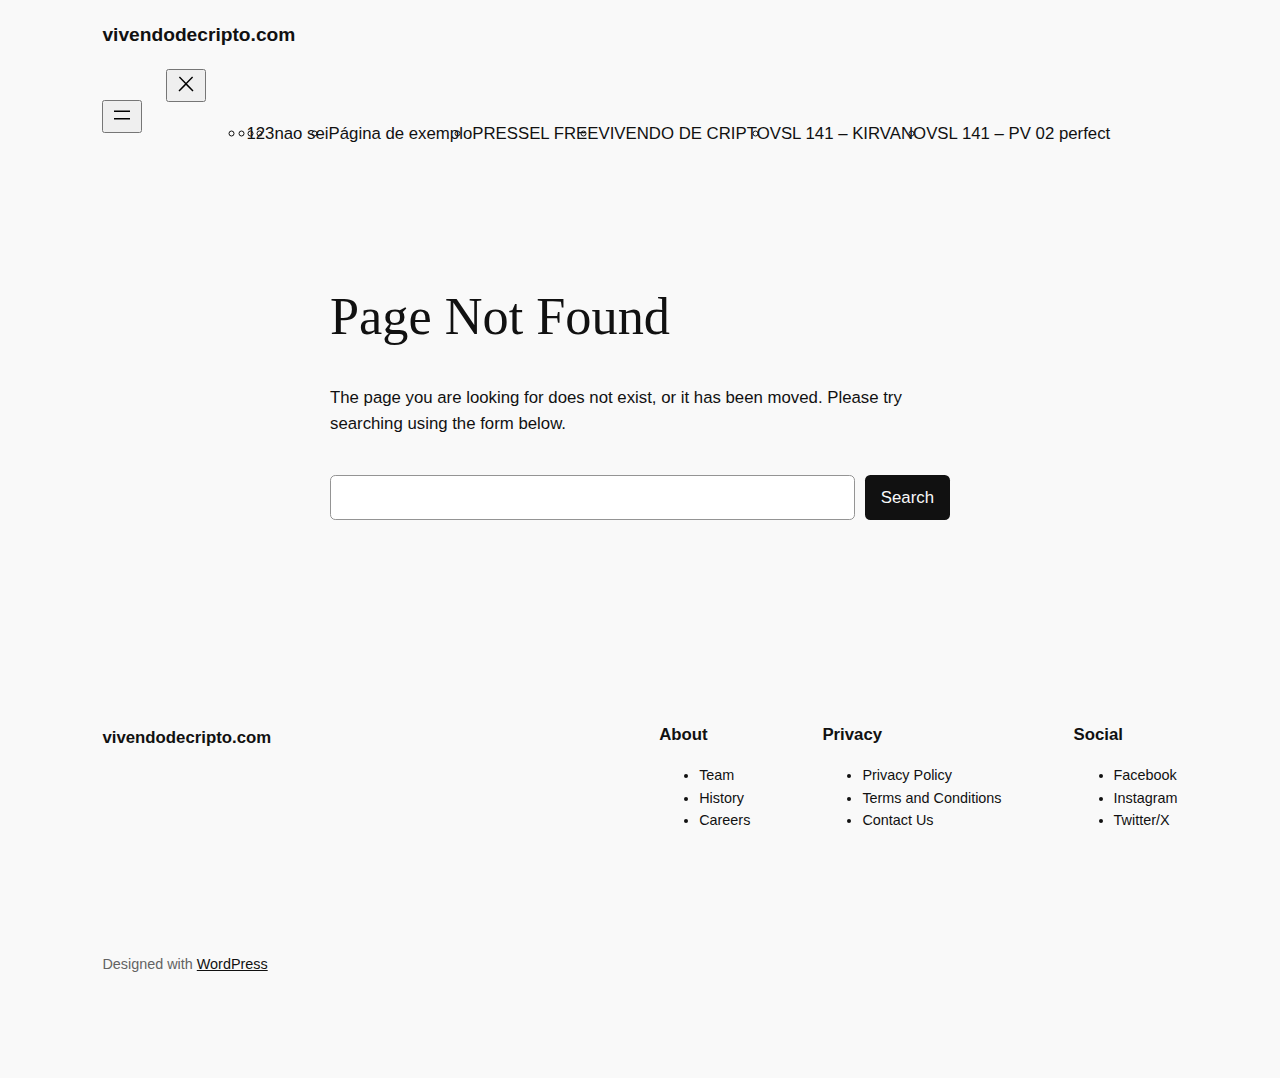
<file: $&/index.html>
<!DOCTYPE html>
<html lang="en-US">
<head>
	<meta charset="UTF-8" />
	<meta name="viewport" content="width=device-width, initial-scale=1" />
<meta name='robots' content='max-image-preview:large' />
<script type='application/javascript'  id='pys-version-script'>console.log('PixelYourSite Free version 9.7.0.1');</script>
<title>Page not found &#8211; vivendodecripto.com</title>
<link rel="alternate" type="application/rss+xml" title="vivendodecripto.com &raquo; Feed" href="https://vivendodecripto.com/feed/" />
<link rel="alternate" type="application/rss+xml" title="vivendodecripto.com &raquo; Comments Feed" href="https://vivendodecripto.com/comments/feed/" />
<script>
window._wpemojiSettings = {"baseUrl":"https:\/\/s.w.org\/images\/core\/emoji\/15.0.3\/72x72\/","ext":".png","svgUrl":"https:\/\/s.w.org\/images\/core\/emoji\/15.0.3\/svg\/","svgExt":".svg","source":{"concatemoji":"https:\/\/vivendodecripto.com\/wp-includes\/js\/wp-emoji-release.min.js?ver=6.6.1"}};
/*! This file is auto-generated */
!function(i,n){var o,s,e;function c(e){try{var t={supportTests:e,timestamp:(new Date).valueOf()};sessionStorage.setItem(o,JSON.stringify(t))}catch(e){}}function p(e,t,n){e.clearRect(0,0,e.canvas.width,e.canvas.height),e.fillText(t,0,0);var t=new Uint32Array(e.getImageData(0,0,e.canvas.width,e.canvas.height).data),r=(e.clearRect(0,0,e.canvas.width,e.canvas.height),e.fillText(n,0,0),new Uint32Array(e.getImageData(0,0,e.canvas.width,e.canvas.height).data));return t.every(function(e,t){return e===r[t]})}function u(e,t,n){switch(t){case"flag":return n(e,"\ud83c\udff3\ufe0f\u200d\u26a7\ufe0f","\ud83c\udff3\ufe0f\u200b\u26a7\ufe0f")?!1:!n(e,"\ud83c\uddfa\ud83c\uddf3","\ud83c\uddfa\u200b\ud83c\uddf3")&&!n(e,"\ud83c\udff4\udb40\udc67\udb40\udc62\udb40\udc65\udb40\udc6e\udb40\udc67\udb40\udc7f","\ud83c\udff4\u200b\udb40\udc67\u200b\udb40\udc62\u200b\udb40\udc65\u200b\udb40\udc6e\u200b\udb40\udc67\u200b\udb40\udc7f");case"emoji":return!n(e,"\ud83d\udc26\u200d\u2b1b","\ud83d\udc26\u200b\u2b1b")}return!1}function f(e,t,n){var r="undefined"!=typeof WorkerGlobalScope&&self instanceof WorkerGlobalScope?new OffscreenCanvas(300,150):i.createElement("canvas"),a=r.getContext("2d",{willReadFrequently:!0}),o=(a.textBaseline="top",a.font="600 32px Arial",{});return e.forEach(function(e){o[e]=t(a,e,n)}),o}function t(e){var t=i.createElement("script");t.src=e,t.defer=!0,i.head.appendChild(t)}"undefined"!=typeof Promise&&(o="wpEmojiSettingsSupports",s=["flag","emoji"],n.supports={everything:!0,everythingExceptFlag:!0},e=new Promise(function(e){i.addEventListener("DOMContentLoaded",e,{once:!0})}),new Promise(function(t){var n=function(){try{var e=JSON.parse(sessionStorage.getItem(o));if("object"==typeof e&&"number"==typeof e.timestamp&&(new Date).valueOf()<e.timestamp+604800&&"object"==typeof e.supportTests)return e.supportTests}catch(e){}return null}();if(!n){if("undefined"!=typeof Worker&&"undefined"!=typeof OffscreenCanvas&&"undefined"!=typeof URL&&URL.createObjectURL&&"undefined"!=typeof Blob)try{var e="postMessage("+f.toString()+"("+[JSON.stringify(s),u.toString(),p.toString()].join(",")+"));",r=new Blob([e],{type:"text/javascript"}),a=new Worker(URL.createObjectURL(r),{name:"wpTestEmojiSupports"});return void(a.onmessage=function(e){c(n=e.data),a.terminate(),t(n)})}catch(e){}c(n=f(s,u,p))}t(n)}).then(function(e){for(var t in e)n.supports[t]=e[t],n.supports.everything=n.supports.everything&&n.supports[t],"flag"!==t&&(n.supports.everythingExceptFlag=n.supports.everythingExceptFlag&&n.supports[t]);n.supports.everythingExceptFlag=n.supports.everythingExceptFlag&&!n.supports.flag,n.DOMReady=!1,n.readyCallback=function(){n.DOMReady=!0}}).then(function(){return e}).then(function(){var e;n.supports.everything||(n.readyCallback(),(e=n.source||{}).concatemoji?t(e.concatemoji):e.wpemoji&&e.twemoji&&(t(e.twemoji),t(e.wpemoji)))}))}((window,document),window._wpemojiSettings);
</script>
<style id='wp-block-site-logo-inline-css'>
.wp-block-site-logo{box-sizing:border-box;line-height:0}.wp-block-site-logo a{display:inline-block;line-height:0}.wp-block-site-logo.is-default-size img{height:auto;width:120px}.wp-block-site-logo img{height:auto;max-width:100%}.wp-block-site-logo a,.wp-block-site-logo img{border-radius:inherit}.wp-block-site-logo.aligncenter{margin-left:auto;margin-right:auto;text-align:center}:root :where(.wp-block-site-logo.is-style-rounded){border-radius:9999px}
</style>
<style id='wp-block-site-title-inline-css'>
:root :where(.wp-block-site-title a){color:inherit}
</style>
<style id='wp-block-group-inline-css'>
.wp-block-group{box-sizing:border-box}:where(.wp-block-group.wp-block-group-is-layout-constrained){position:relative}
</style>
<style id='wp-block-page-list-inline-css'>
.wp-block-navigation .wp-block-page-list{align-items:var(--navigation-layout-align,initial);background-color:inherit;display:flex;flex-direction:var(--navigation-layout-direction,initial);flex-wrap:var(--navigation-layout-wrap,wrap);justify-content:var(--navigation-layout-justify,initial)}.wp-block-navigation .wp-block-navigation-item{background-color:inherit}
</style>
<link rel='stylesheet' id='wp-block-navigation-css' href='https://vivendodecripto.com/wp-includes/blocks/navigation/style.min.css?ver=6.6.1' media='all' />
<style id='wp-block-heading-inline-css'>
h1.has-background,h2.has-background,h3.has-background,h4.has-background,h5.has-background,h6.has-background{padding:1.25em 2.375em}h1.has-text-align-left[style*=writing-mode]:where([style*=vertical-lr]),h1.has-text-align-right[style*=writing-mode]:where([style*=vertical-rl]),h2.has-text-align-left[style*=writing-mode]:where([style*=vertical-lr]),h2.has-text-align-right[style*=writing-mode]:where([style*=vertical-rl]),h3.has-text-align-left[style*=writing-mode]:where([style*=vertical-lr]),h3.has-text-align-right[style*=writing-mode]:where([style*=vertical-rl]),h4.has-text-align-left[style*=writing-mode]:where([style*=vertical-lr]),h4.has-text-align-right[style*=writing-mode]:where([style*=vertical-rl]),h5.has-text-align-left[style*=writing-mode]:where([style*=vertical-lr]),h5.has-text-align-right[style*=writing-mode]:where([style*=vertical-rl]),h6.has-text-align-left[style*=writing-mode]:where([style*=vertical-lr]),h6.has-text-align-right[style*=writing-mode]:where([style*=vertical-rl]){rotate:180deg}

				.is-style-asterisk:before {
					content: '';
					width: 1.5rem;
					height: 3rem;
					background: var(--wp--preset--color--contrast-2, currentColor);
					clip-path: path('M11.93.684v8.039l5.633-5.633 1.216 1.23-5.66 5.66h8.04v1.737H13.2l5.701 5.701-1.23 1.23-5.742-5.742V21h-1.737v-8.094l-5.77 5.77-1.23-1.217 5.743-5.742H.842V9.98h8.162l-5.701-5.7 1.23-1.231 5.66 5.66V.684h1.737Z');
					display: block;
				}

				/* Hide the asterisk if the heading has no content, to avoid using empty headings to display the asterisk only, which is an A11Y issue */
				.is-style-asterisk:empty:before {
					content: none;
				}

				.is-style-asterisk:-moz-only-whitespace:before {
					content: none;
				}

				.is-style-asterisk.has-text-align-center:before {
					margin: 0 auto;
				}

				.is-style-asterisk.has-text-align-right:before {
					margin-left: auto;
				}

				.rtl .is-style-asterisk.has-text-align-left:before {
					margin-right: auto;
				}
</style>
<style id='wp-block-paragraph-inline-css'>
.is-small-text{font-size:.875em}.is-regular-text{font-size:1em}.is-large-text{font-size:2.25em}.is-larger-text{font-size:3em}.has-drop-cap:not(:focus):first-letter{float:left;font-size:8.4em;font-style:normal;font-weight:100;line-height:.68;margin:.05em .1em 0 0;text-transform:uppercase}body.rtl .has-drop-cap:not(:focus):first-letter{float:none;margin-left:.1em}p.has-drop-cap.has-background{overflow:hidden}:root :where(p.has-background){padding:1.25em 2.375em}:where(p.has-text-color:not(.has-link-color)) a{color:inherit}p.has-text-align-left[style*="writing-mode:vertical-lr"],p.has-text-align-right[style*="writing-mode:vertical-rl"]{rotate:180deg}
</style>
<style id='wp-block-search-inline-css'>
.wp-block-search__button{margin-left:10px;word-break:normal}.wp-block-search__button.has-icon{line-height:0}.wp-block-search__button svg{height:1.25em;min-height:24px;min-width:24px;width:1.25em;fill:currentColor;vertical-align:text-bottom}:where(.wp-block-search__button){border:1px solid #ccc;padding:6px 10px}.wp-block-search__inside-wrapper{display:flex;flex:auto;flex-wrap:nowrap;max-width:100%}.wp-block-search__label{width:100%}.wp-block-search__input{appearance:none;border:1px solid #949494;flex-grow:1;margin-left:0;margin-right:0;min-width:3rem;padding:8px;text-decoration:unset!important}.wp-block-search.wp-block-search__button-only .wp-block-search__button{flex-shrink:0;margin-left:0;max-width:100%}.wp-block-search.wp-block-search__button-only .wp-block-search__button[aria-expanded=true]{max-width:calc(100% - 100px)}.wp-block-search.wp-block-search__button-only .wp-block-search__inside-wrapper{min-width:0!important;transition-property:width}.wp-block-search.wp-block-search__button-only .wp-block-search__input{flex-basis:100%;transition-duration:.3s}.wp-block-search.wp-block-search__button-only.wp-block-search__searchfield-hidden,.wp-block-search.wp-block-search__button-only.wp-block-search__searchfield-hidden .wp-block-search__inside-wrapper{overflow:hidden}.wp-block-search.wp-block-search__button-only.wp-block-search__searchfield-hidden .wp-block-search__input{border-left-width:0!important;border-right-width:0!important;flex-basis:0;flex-grow:0;margin:0;min-width:0!important;padding-left:0!important;padding-right:0!important;width:0!important}:where(.wp-block-search__input){font-family:inherit;font-size:inherit;font-style:inherit;font-weight:inherit;letter-spacing:inherit;line-height:inherit;text-transform:inherit}:where(.wp-block-search__button-inside .wp-block-search__inside-wrapper){border:1px solid #949494;box-sizing:border-box;padding:4px}:where(.wp-block-search__button-inside .wp-block-search__inside-wrapper) .wp-block-search__input{border:none;border-radius:0;padding:0 4px}:where(.wp-block-search__button-inside .wp-block-search__inside-wrapper) .wp-block-search__input:focus{outline:none}:where(.wp-block-search__button-inside .wp-block-search__inside-wrapper) :where(.wp-block-search__button){padding:4px 8px}.wp-block-search.aligncenter .wp-block-search__inside-wrapper{margin:auto}.wp-block[data-align=right] .wp-block-search.wp-block-search__button-only .wp-block-search__inside-wrapper{float:right}
</style>
<style id='wp-block-navigation-link-inline-css'>
.wp-block-navigation .wp-block-navigation-item__label{overflow-wrap:break-word}.wp-block-navigation .wp-block-navigation-item__description{display:none}.link-ui-tools{border-top:1px solid #f0f0f0;padding:8px}.link-ui-block-inserter{padding-top:8px}.link-ui-block-inserter__back{margin-left:8px;text-transform:uppercase}

				.is-style-arrow-link .wp-block-navigation-item__label:after {
					content: "\2197";
					padding-inline-start: 0.25rem;
					vertical-align: middle;
					text-decoration: none;
					display: inline-block;
				}
</style>
<style id='wp-block-columns-inline-css'>
.wp-block-columns{align-items:normal!important;box-sizing:border-box;display:flex;flex-wrap:wrap!important}@media (min-width:782px){.wp-block-columns{flex-wrap:nowrap!important}}.wp-block-columns.are-vertically-aligned-top{align-items:flex-start}.wp-block-columns.are-vertically-aligned-center{align-items:center}.wp-block-columns.are-vertically-aligned-bottom{align-items:flex-end}@media (max-width:781px){.wp-block-columns:not(.is-not-stacked-on-mobile)>.wp-block-column{flex-basis:100%!important}}@media (min-width:782px){.wp-block-columns:not(.is-not-stacked-on-mobile)>.wp-block-column{flex-basis:0;flex-grow:1}.wp-block-columns:not(.is-not-stacked-on-mobile)>.wp-block-column[style*=flex-basis]{flex-grow:0}}.wp-block-columns.is-not-stacked-on-mobile{flex-wrap:nowrap!important}.wp-block-columns.is-not-stacked-on-mobile>.wp-block-column{flex-basis:0;flex-grow:1}.wp-block-columns.is-not-stacked-on-mobile>.wp-block-column[style*=flex-basis]{flex-grow:0}:where(.wp-block-columns){margin-bottom:1.75em}:where(.wp-block-columns.has-background){padding:1.25em 2.375em}.wp-block-column{flex-grow:1;min-width:0;overflow-wrap:break-word;word-break:break-word}.wp-block-column.is-vertically-aligned-top{align-self:flex-start}.wp-block-column.is-vertically-aligned-center{align-self:center}.wp-block-column.is-vertically-aligned-bottom{align-self:flex-end}.wp-block-column.is-vertically-aligned-stretch{align-self:stretch}.wp-block-column.is-vertically-aligned-bottom,.wp-block-column.is-vertically-aligned-center,.wp-block-column.is-vertically-aligned-top{width:100%}
</style>
<style id='wp-emoji-styles-inline-css'>

	img.wp-smiley, img.emoji {
		display: inline !important;
		border: none !important;
		box-shadow: none !important;
		height: 1em !important;
		width: 1em !important;
		margin: 0 0.07em !important;
		vertical-align: -0.1em !important;
		background: none !important;
		padding: 0 !important;
	}
</style>
<style id='wp-block-library-inline-css'>
:root{--wp-admin-theme-color:#007cba;--wp-admin-theme-color--rgb:0,124,186;--wp-admin-theme-color-darker-10:#006ba1;--wp-admin-theme-color-darker-10--rgb:0,107,161;--wp-admin-theme-color-darker-20:#005a87;--wp-admin-theme-color-darker-20--rgb:0,90,135;--wp-admin-border-width-focus:2px;--wp-block-synced-color:#7a00df;--wp-block-synced-color--rgb:122,0,223;--wp-bound-block-color:var(--wp-block-synced-color)}@media (min-resolution:192dpi){:root{--wp-admin-border-width-focus:1.5px}}.wp-element-button{cursor:pointer}:root{--wp--preset--font-size--normal:16px;--wp--preset--font-size--huge:42px}:root .has-very-light-gray-background-color{background-color:#eee}:root .has-very-dark-gray-background-color{background-color:#313131}:root .has-very-light-gray-color{color:#eee}:root .has-very-dark-gray-color{color:#313131}:root .has-vivid-green-cyan-to-vivid-cyan-blue-gradient-background{background:linear-gradient(135deg,#00d084,#0693e3)}:root .has-purple-crush-gradient-background{background:linear-gradient(135deg,#34e2e4,#4721fb 50%,#ab1dfe)}:root .has-hazy-dawn-gradient-background{background:linear-gradient(135deg,#faaca8,#dad0ec)}:root .has-subdued-olive-gradient-background{background:linear-gradient(135deg,#fafae1,#67a671)}:root .has-atomic-cream-gradient-background{background:linear-gradient(135deg,#fdd79a,#004a59)}:root .has-nightshade-gradient-background{background:linear-gradient(135deg,#330968,#31cdcf)}:root .has-midnight-gradient-background{background:linear-gradient(135deg,#020381,#2874fc)}.has-regular-font-size{font-size:1em}.has-larger-font-size{font-size:2.625em}.has-normal-font-size{font-size:var(--wp--preset--font-size--normal)}.has-huge-font-size{font-size:var(--wp--preset--font-size--huge)}.has-text-align-center{text-align:center}.has-text-align-left{text-align:left}.has-text-align-right{text-align:right}#end-resizable-editor-section{display:none}.aligncenter{clear:both}.items-justified-left{justify-content:flex-start}.items-justified-center{justify-content:center}.items-justified-right{justify-content:flex-end}.items-justified-space-between{justify-content:space-between}.screen-reader-text{border:0;clip:rect(1px,1px,1px,1px);clip-path:inset(50%);height:1px;margin:-1px;overflow:hidden;padding:0;position:absolute;width:1px;word-wrap:normal!important}.screen-reader-text:focus{background-color:#ddd;clip:auto!important;clip-path:none;color:#444;display:block;font-size:1em;height:auto;left:5px;line-height:normal;padding:15px 23px 14px;text-decoration:none;top:5px;width:auto;z-index:100000}html :where(.has-border-color){border-style:solid}html :where([style*=border-top-color]){border-top-style:solid}html :where([style*=border-right-color]){border-right-style:solid}html :where([style*=border-bottom-color]){border-bottom-style:solid}html :where([style*=border-left-color]){border-left-style:solid}html :where([style*=border-width]){border-style:solid}html :where([style*=border-top-width]){border-top-style:solid}html :where([style*=border-right-width]){border-right-style:solid}html :where([style*=border-bottom-width]){border-bottom-style:solid}html :where([style*=border-left-width]){border-left-style:solid}html :where(img[class*=wp-image-]){height:auto;max-width:100%}:where(figure){margin:0 0 1em}html :where(.is-position-sticky){--wp-admin--admin-bar--position-offset:var(--wp-admin--admin-bar--height,0px)}@media screen and (max-width:600px){html :where(.is-position-sticky){--wp-admin--admin-bar--position-offset:0px}}
</style>
<style id='global-styles-inline-css'>
:root{--wp--preset--aspect-ratio--square: 1;--wp--preset--aspect-ratio--4-3: 4/3;--wp--preset--aspect-ratio--3-4: 3/4;--wp--preset--aspect-ratio--3-2: 3/2;--wp--preset--aspect-ratio--2-3: 2/3;--wp--preset--aspect-ratio--16-9: 16/9;--wp--preset--aspect-ratio--9-16: 9/16;--wp--preset--color--black: #000000;--wp--preset--color--cyan-bluish-gray: #abb8c3;--wp--preset--color--white: #ffffff;--wp--preset--color--pale-pink: #f78da7;--wp--preset--color--vivid-red: #cf2e2e;--wp--preset--color--luminous-vivid-orange: #ff6900;--wp--preset--color--luminous-vivid-amber: #fcb900;--wp--preset--color--light-green-cyan: #7bdcb5;--wp--preset--color--vivid-green-cyan: #00d084;--wp--preset--color--pale-cyan-blue: #8ed1fc;--wp--preset--color--vivid-cyan-blue: #0693e3;--wp--preset--color--vivid-purple: #9b51e0;--wp--preset--color--base: #f9f9f9;--wp--preset--color--base-2: #ffffff;--wp--preset--color--contrast: #111111;--wp--preset--color--contrast-2: #636363;--wp--preset--color--contrast-3: #A4A4A4;--wp--preset--color--accent: #cfcabe;--wp--preset--color--accent-2: #c2a990;--wp--preset--color--accent-3: #d8613c;--wp--preset--color--accent-4: #b1c5a4;--wp--preset--color--accent-5: #b5bdbc;--wp--preset--gradient--vivid-cyan-blue-to-vivid-purple: linear-gradient(135deg,rgba(6,147,227,1) 0%,rgb(155,81,224) 100%);--wp--preset--gradient--light-green-cyan-to-vivid-green-cyan: linear-gradient(135deg,rgb(122,220,180) 0%,rgb(0,208,130) 100%);--wp--preset--gradient--luminous-vivid-amber-to-luminous-vivid-orange: linear-gradient(135deg,rgba(252,185,0,1) 0%,rgba(255,105,0,1) 100%);--wp--preset--gradient--luminous-vivid-orange-to-vivid-red: linear-gradient(135deg,rgba(255,105,0,1) 0%,rgb(207,46,46) 100%);--wp--preset--gradient--very-light-gray-to-cyan-bluish-gray: linear-gradient(135deg,rgb(238,238,238) 0%,rgb(169,184,195) 100%);--wp--preset--gradient--cool-to-warm-spectrum: linear-gradient(135deg,rgb(74,234,220) 0%,rgb(151,120,209) 20%,rgb(207,42,186) 40%,rgb(238,44,130) 60%,rgb(251,105,98) 80%,rgb(254,248,76) 100%);--wp--preset--gradient--blush-light-purple: linear-gradient(135deg,rgb(255,206,236) 0%,rgb(152,150,240) 100%);--wp--preset--gradient--blush-bordeaux: linear-gradient(135deg,rgb(254,205,165) 0%,rgb(254,45,45) 50%,rgb(107,0,62) 100%);--wp--preset--gradient--luminous-dusk: linear-gradient(135deg,rgb(255,203,112) 0%,rgb(199,81,192) 50%,rgb(65,88,208) 100%);--wp--preset--gradient--pale-ocean: linear-gradient(135deg,rgb(255,245,203) 0%,rgb(182,227,212) 50%,rgb(51,167,181) 100%);--wp--preset--gradient--electric-grass: linear-gradient(135deg,rgb(202,248,128) 0%,rgb(113,206,126) 100%);--wp--preset--gradient--midnight: linear-gradient(135deg,rgb(2,3,129) 0%,rgb(40,116,252) 100%);--wp--preset--gradient--gradient-1: linear-gradient(to bottom, #cfcabe 0%, #F9F9F9 100%);--wp--preset--gradient--gradient-2: linear-gradient(to bottom, #C2A990 0%, #F9F9F9 100%);--wp--preset--gradient--gradient-3: linear-gradient(to bottom, #D8613C 0%, #F9F9F9 100%);--wp--preset--gradient--gradient-4: linear-gradient(to bottom, #B1C5A4 0%, #F9F9F9 100%);--wp--preset--gradient--gradient-5: linear-gradient(to bottom, #B5BDBC 0%, #F9F9F9 100%);--wp--preset--gradient--gradient-6: linear-gradient(to bottom, #A4A4A4 0%, #F9F9F9 100%);--wp--preset--gradient--gradient-7: linear-gradient(to bottom, #cfcabe 50%, #F9F9F9 50%);--wp--preset--gradient--gradient-8: linear-gradient(to bottom, #C2A990 50%, #F9F9F9 50%);--wp--preset--gradient--gradient-9: linear-gradient(to bottom, #D8613C 50%, #F9F9F9 50%);--wp--preset--gradient--gradient-10: linear-gradient(to bottom, #B1C5A4 50%, #F9F9F9 50%);--wp--preset--gradient--gradient-11: linear-gradient(to bottom, #B5BDBC 50%, #F9F9F9 50%);--wp--preset--gradient--gradient-12: linear-gradient(to bottom, #A4A4A4 50%, #F9F9F9 50%);--wp--preset--font-size--small: 0.9rem;--wp--preset--font-size--medium: 1.05rem;--wp--preset--font-size--large: clamp(1.39rem, 1.39rem + ((1vw - 0.2rem) * 0.767), 1.85rem);--wp--preset--font-size--x-large: clamp(1.85rem, 1.85rem + ((1vw - 0.2rem) * 1.083), 2.5rem);--wp--preset--font-size--xx-large: clamp(2.5rem, 2.5rem + ((1vw - 0.2rem) * 1.283), 3.27rem);--wp--preset--font-family--body: "Inter", sans-serif;--wp--preset--font-family--heading: Cardo;--wp--preset--font-family--system-sans-serif: -apple-system, BlinkMacSystemFont, avenir next, avenir, segoe ui, helvetica neue, helvetica, Cantarell, Ubuntu, roboto, noto, arial, sans-serif;--wp--preset--font-family--system-serif: Iowan Old Style, Apple Garamond, Baskerville, Times New Roman, Droid Serif, Times, Source Serif Pro, serif, Apple Color Emoji, Segoe UI Emoji, Segoe UI Symbol;--wp--preset--spacing--20: min(1.5rem, 2vw);--wp--preset--spacing--30: min(2.5rem, 3vw);--wp--preset--spacing--40: min(4rem, 5vw);--wp--preset--spacing--50: min(6.5rem, 8vw);--wp--preset--spacing--60: min(10.5rem, 13vw);--wp--preset--spacing--70: 3.38rem;--wp--preset--spacing--80: 5.06rem;--wp--preset--spacing--10: 1rem;--wp--preset--shadow--natural: 6px 6px 9px rgba(0, 0, 0, 0.2);--wp--preset--shadow--deep: 12px 12px 50px rgba(0, 0, 0, 0.4);--wp--preset--shadow--sharp: 6px 6px 0px rgba(0, 0, 0, 0.2);--wp--preset--shadow--outlined: 6px 6px 0px -3px rgba(255, 255, 255, 1), 6px 6px rgba(0, 0, 0, 1);--wp--preset--shadow--crisp: 6px 6px 0px rgba(0, 0, 0, 1);}:root { --wp--style--global--content-size: 620px;--wp--style--global--wide-size: 1280px; }:where(body) { margin: 0; }.wp-site-blocks { padding-top: var(--wp--style--root--padding-top); padding-bottom: var(--wp--style--root--padding-bottom); }.has-global-padding { padding-right: var(--wp--style--root--padding-right); padding-left: var(--wp--style--root--padding-left); }.has-global-padding > .alignfull { margin-right: calc(var(--wp--style--root--padding-right) * -1); margin-left: calc(var(--wp--style--root--padding-left) * -1); }.has-global-padding :where(:not(.alignfull.is-layout-flow) > .has-global-padding:not(.wp-block-block, .alignfull)) { padding-right: 0; padding-left: 0; }.has-global-padding :where(:not(.alignfull.is-layout-flow) > .has-global-padding:not(.wp-block-block, .alignfull)) > .alignfull { margin-left: 0; margin-right: 0; }.wp-site-blocks > .alignleft { float: left; margin-right: 2em; }.wp-site-blocks > .alignright { float: right; margin-left: 2em; }.wp-site-blocks > .aligncenter { justify-content: center; margin-left: auto; margin-right: auto; }:where(.wp-site-blocks) > * { margin-block-start: 1.2rem; margin-block-end: 0; }:where(.wp-site-blocks) > :first-child { margin-block-start: 0; }:where(.wp-site-blocks) > :last-child { margin-block-end: 0; }:root { --wp--style--block-gap: 1.2rem; }.is-layout-flow  > :first-child{margin-block-start: 0;}.is-layout-flow  > :last-child{margin-block-end: 0;}.is-layout-flow  > *{margin-block-start: 1.2rem;margin-block-end: 0;}.is-layout-constrained  > :first-child{margin-block-start: 0;}.is-layout-constrained  > :last-child{margin-block-end: 0;}.is-layout-constrained  > *{margin-block-start: 1.2rem;margin-block-end: 0;}.is-layout-flex {gap: 1.2rem;}.is-layout-grid {gap: 1.2rem;}.is-layout-flow > .alignleft{float: left;margin-inline-start: 0;margin-inline-end: 2em;}.is-layout-flow > .alignright{float: right;margin-inline-start: 2em;margin-inline-end: 0;}.is-layout-flow > .aligncenter{margin-left: auto !important;margin-right: auto !important;}.is-layout-constrained > .alignleft{float: left;margin-inline-start: 0;margin-inline-end: 2em;}.is-layout-constrained > .alignright{float: right;margin-inline-start: 2em;margin-inline-end: 0;}.is-layout-constrained > .aligncenter{margin-left: auto !important;margin-right: auto !important;}.is-layout-constrained > :where(:not(.alignleft):not(.alignright):not(.alignfull)){max-width: var(--wp--style--global--content-size);margin-left: auto !important;margin-right: auto !important;}.is-layout-constrained > .alignwide{max-width: var(--wp--style--global--wide-size);}body .is-layout-flex{display: flex;}.is-layout-flex{flex-wrap: wrap;align-items: center;}.is-layout-flex > :is(*, div){margin: 0;}body .is-layout-grid{display: grid;}.is-layout-grid > :is(*, div){margin: 0;}:root :where(body){background-color: var(--wp--preset--color--base);color: var(--wp--preset--color--contrast);font-family: var(--wp--preset--font-family--body);font-size: var(--wp--preset--font-size--medium);font-style: normal;font-weight: 400;line-height: 1.55;--wp--style--root--padding-top: 0px;--wp--style--root--padding-right: var(--wp--preset--spacing--50);--wp--style--root--padding-bottom: 0px;--wp--style--root--padding-left: var(--wp--preset--spacing--50);}a:where(:not(.wp-element-button)){color: var(--wp--preset--color--contrast);text-decoration: underline;}:root :where(a:where(:not(.wp-element-button)):hover){text-decoration: none;}h1, h2, h3, h4, h5, h6{color: var(--wp--preset--color--contrast);font-family: var(--wp--preset--font-family--heading);font-weight: 400;line-height: 1.2;}h1{font-size: var(--wp--preset--font-size--xx-large);line-height: 1.15;}h2{font-size: var(--wp--preset--font-size--x-large);}h3{font-size: var(--wp--preset--font-size--large);}h4{font-size: clamp(1.1rem, 1.1rem + ((1vw - 0.2rem) * 0.767), 1.5rem);}h5{font-size: var(--wp--preset--font-size--medium);}h6{font-size: var(--wp--preset--font-size--small);}:root :where(.wp-element-button, .wp-block-button__link){background-color: var(--wp--preset--color--contrast);border-radius: .33rem;border-color: var(--wp--preset--color--contrast);border-width: 0;color: var(--wp--preset--color--base);font-family: inherit;font-size: var(--wp--preset--font-size--small);font-style: normal;font-weight: 500;line-height: inherit;padding-top: 0.6rem;padding-right: 1rem;padding-bottom: 0.6rem;padding-left: 1rem;text-decoration: none;}:root :where(.wp-element-button:hover, .wp-block-button__link:hover){background-color: var(--wp--preset--color--contrast-2);border-color: var(--wp--preset--color--contrast-2);color: var(--wp--preset--color--base);}:root :where(.wp-element-button:focus, .wp-block-button__link:focus){background-color: var(--wp--preset--color--contrast-2);border-color: var(--wp--preset--color--contrast-2);color: var(--wp--preset--color--base);outline-color: var(--wp--preset--color--contrast);outline-offset: 2px;}:root :where(.wp-element-button:active, .wp-block-button__link:active){background-color: var(--wp--preset--color--contrast);color: var(--wp--preset--color--base);}:root :where(.wp-element-caption, .wp-block-audio figcaption, .wp-block-embed figcaption, .wp-block-gallery figcaption, .wp-block-image figcaption, .wp-block-table figcaption, .wp-block-video figcaption){color: var(--wp--preset--color--contrast-2);font-family: var(--wp--preset--font-family--body);font-size: 0.8rem;}.has-black-color{color: var(--wp--preset--color--black) !important;}.has-cyan-bluish-gray-color{color: var(--wp--preset--color--cyan-bluish-gray) !important;}.has-white-color{color: var(--wp--preset--color--white) !important;}.has-pale-pink-color{color: var(--wp--preset--color--pale-pink) !important;}.has-vivid-red-color{color: var(--wp--preset--color--vivid-red) !important;}.has-luminous-vivid-orange-color{color: var(--wp--preset--color--luminous-vivid-orange) !important;}.has-luminous-vivid-amber-color{color: var(--wp--preset--color--luminous-vivid-amber) !important;}.has-light-green-cyan-color{color: var(--wp--preset--color--light-green-cyan) !important;}.has-vivid-green-cyan-color{color: var(--wp--preset--color--vivid-green-cyan) !important;}.has-pale-cyan-blue-color{color: var(--wp--preset--color--pale-cyan-blue) !important;}.has-vivid-cyan-blue-color{color: var(--wp--preset--color--vivid-cyan-blue) !important;}.has-vivid-purple-color{color: var(--wp--preset--color--vivid-purple) !important;}.has-base-color{color: var(--wp--preset--color--base) !important;}.has-base-2-color{color: var(--wp--preset--color--base-2) !important;}.has-contrast-color{color: var(--wp--preset--color--contrast) !important;}.has-contrast-2-color{color: var(--wp--preset--color--contrast-2) !important;}.has-contrast-3-color{color: var(--wp--preset--color--contrast-3) !important;}.has-accent-color{color: var(--wp--preset--color--accent) !important;}.has-accent-2-color{color: var(--wp--preset--color--accent-2) !important;}.has-accent-3-color{color: var(--wp--preset--color--accent-3) !important;}.has-accent-4-color{color: var(--wp--preset--color--accent-4) !important;}.has-accent-5-color{color: var(--wp--preset--color--accent-5) !important;}.has-black-background-color{background-color: var(--wp--preset--color--black) !important;}.has-cyan-bluish-gray-background-color{background-color: var(--wp--preset--color--cyan-bluish-gray) !important;}.has-white-background-color{background-color: var(--wp--preset--color--white) !important;}.has-pale-pink-background-color{background-color: var(--wp--preset--color--pale-pink) !important;}.has-vivid-red-background-color{background-color: var(--wp--preset--color--vivid-red) !important;}.has-luminous-vivid-orange-background-color{background-color: var(--wp--preset--color--luminous-vivid-orange) !important;}.has-luminous-vivid-amber-background-color{background-color: var(--wp--preset--color--luminous-vivid-amber) !important;}.has-light-green-cyan-background-color{background-color: var(--wp--preset--color--light-green-cyan) !important;}.has-vivid-green-cyan-background-color{background-color: var(--wp--preset--color--vivid-green-cyan) !important;}.has-pale-cyan-blue-background-color{background-color: var(--wp--preset--color--pale-cyan-blue) !important;}.has-vivid-cyan-blue-background-color{background-color: var(--wp--preset--color--vivid-cyan-blue) !important;}.has-vivid-purple-background-color{background-color: var(--wp--preset--color--vivid-purple) !important;}.has-base-background-color{background-color: var(--wp--preset--color--base) !important;}.has-base-2-background-color{background-color: var(--wp--preset--color--base-2) !important;}.has-contrast-background-color{background-color: var(--wp--preset--color--contrast) !important;}.has-contrast-2-background-color{background-color: var(--wp--preset--color--contrast-2) !important;}.has-contrast-3-background-color{background-color: var(--wp--preset--color--contrast-3) !important;}.has-accent-background-color{background-color: var(--wp--preset--color--accent) !important;}.has-accent-2-background-color{background-color: var(--wp--preset--color--accent-2) !important;}.has-accent-3-background-color{background-color: var(--wp--preset--color--accent-3) !important;}.has-accent-4-background-color{background-color: var(--wp--preset--color--accent-4) !important;}.has-accent-5-background-color{background-color: var(--wp--preset--color--accent-5) !important;}.has-black-border-color{border-color: var(--wp--preset--color--black) !important;}.has-cyan-bluish-gray-border-color{border-color: var(--wp--preset--color--cyan-bluish-gray) !important;}.has-white-border-color{border-color: var(--wp--preset--color--white) !important;}.has-pale-pink-border-color{border-color: var(--wp--preset--color--pale-pink) !important;}.has-vivid-red-border-color{border-color: var(--wp--preset--color--vivid-red) !important;}.has-luminous-vivid-orange-border-color{border-color: var(--wp--preset--color--luminous-vivid-orange) !important;}.has-luminous-vivid-amber-border-color{border-color: var(--wp--preset--color--luminous-vivid-amber) !important;}.has-light-green-cyan-border-color{border-color: var(--wp--preset--color--light-green-cyan) !important;}.has-vivid-green-cyan-border-color{border-color: var(--wp--preset--color--vivid-green-cyan) !important;}.has-pale-cyan-blue-border-color{border-color: var(--wp--preset--color--pale-cyan-blue) !important;}.has-vivid-cyan-blue-border-color{border-color: var(--wp--preset--color--vivid-cyan-blue) !important;}.has-vivid-purple-border-color{border-color: var(--wp--preset--color--vivid-purple) !important;}.has-base-border-color{border-color: var(--wp--preset--color--base) !important;}.has-base-2-border-color{border-color: var(--wp--preset--color--base-2) !important;}.has-contrast-border-color{border-color: var(--wp--preset--color--contrast) !important;}.has-contrast-2-border-color{border-color: var(--wp--preset--color--contrast-2) !important;}.has-contrast-3-border-color{border-color: var(--wp--preset--color--contrast-3) !important;}.has-accent-border-color{border-color: var(--wp--preset--color--accent) !important;}.has-accent-2-border-color{border-color: var(--wp--preset--color--accent-2) !important;}.has-accent-3-border-color{border-color: var(--wp--preset--color--accent-3) !important;}.has-accent-4-border-color{border-color: var(--wp--preset--color--accent-4) !important;}.has-accent-5-border-color{border-color: var(--wp--preset--color--accent-5) !important;}.has-vivid-cyan-blue-to-vivid-purple-gradient-background{background: var(--wp--preset--gradient--vivid-cyan-blue-to-vivid-purple) !important;}.has-light-green-cyan-to-vivid-green-cyan-gradient-background{background: var(--wp--preset--gradient--light-green-cyan-to-vivid-green-cyan) !important;}.has-luminous-vivid-amber-to-luminous-vivid-orange-gradient-background{background: var(--wp--preset--gradient--luminous-vivid-amber-to-luminous-vivid-orange) !important;}.has-luminous-vivid-orange-to-vivid-red-gradient-background{background: var(--wp--preset--gradient--luminous-vivid-orange-to-vivid-red) !important;}.has-very-light-gray-to-cyan-bluish-gray-gradient-background{background: var(--wp--preset--gradient--very-light-gray-to-cyan-bluish-gray) !important;}.has-cool-to-warm-spectrum-gradient-background{background: var(--wp--preset--gradient--cool-to-warm-spectrum) !important;}.has-blush-light-purple-gradient-background{background: var(--wp--preset--gradient--blush-light-purple) !important;}.has-blush-bordeaux-gradient-background{background: var(--wp--preset--gradient--blush-bordeaux) !important;}.has-luminous-dusk-gradient-background{background: var(--wp--preset--gradient--luminous-dusk) !important;}.has-pale-ocean-gradient-background{background: var(--wp--preset--gradient--pale-ocean) !important;}.has-electric-grass-gradient-background{background: var(--wp--preset--gradient--electric-grass) !important;}.has-midnight-gradient-background{background: var(--wp--preset--gradient--midnight) !important;}.has-gradient-1-gradient-background{background: var(--wp--preset--gradient--gradient-1) !important;}.has-gradient-2-gradient-background{background: var(--wp--preset--gradient--gradient-2) !important;}.has-gradient-3-gradient-background{background: var(--wp--preset--gradient--gradient-3) !important;}.has-gradient-4-gradient-background{background: var(--wp--preset--gradient--gradient-4) !important;}.has-gradient-5-gradient-background{background: var(--wp--preset--gradient--gradient-5) !important;}.has-gradient-6-gradient-background{background: var(--wp--preset--gradient--gradient-6) !important;}.has-gradient-7-gradient-background{background: var(--wp--preset--gradient--gradient-7) !important;}.has-gradient-8-gradient-background{background: var(--wp--preset--gradient--gradient-8) !important;}.has-gradient-9-gradient-background{background: var(--wp--preset--gradient--gradient-9) !important;}.has-gradient-10-gradient-background{background: var(--wp--preset--gradient--gradient-10) !important;}.has-gradient-11-gradient-background{background: var(--wp--preset--gradient--gradient-11) !important;}.has-gradient-12-gradient-background{background: var(--wp--preset--gradient--gradient-12) !important;}.has-small-font-size{font-size: var(--wp--preset--font-size--small) !important;}.has-medium-font-size{font-size: var(--wp--preset--font-size--medium) !important;}.has-large-font-size{font-size: var(--wp--preset--font-size--large) !important;}.has-x-large-font-size{font-size: var(--wp--preset--font-size--x-large) !important;}.has-xx-large-font-size{font-size: var(--wp--preset--font-size--xx-large) !important;}.has-body-font-family{font-family: var(--wp--preset--font-family--body) !important;}.has-heading-font-family{font-family: var(--wp--preset--font-family--heading) !important;}.has-system-sans-serif-font-family{font-family: var(--wp--preset--font-family--system-sans-serif) !important;}.has-system-serif-font-family{font-family: var(--wp--preset--font-family--system-serif) !important;}
:root :where(.wp-block-navigation){font-weight: 500;}
:root :where(.wp-block-navigation a:where(:not(.wp-element-button))){text-decoration: none;}
:root :where(.wp-block-navigation a:where(:not(.wp-element-button)):hover){text-decoration: underline;}
:root :where(.wp-block-search .wp-block-search__label, .wp-block-search .wp-block-search__input, .wp-block-search .wp-block-search__button){font-size: var(--wp--preset--font-size--small);}:root :where(.wp-block-search){}:root :where(.wp-block-search .wp-block-search__input){border-radius:.33rem}
:root :where(.wp-block-search .wp-element-button,.wp-block-search  .wp-block-button__link){border-radius: .33rem;}
:root :where(.wp-block-site-tagline){color: var(--wp--preset--color--contrast-2);font-size: var(--wp--preset--font-size--small);}
:root :where(.wp-block-site-title){font-family: var(--wp--preset--font-family--body);font-size: clamp(0.875rem, 0.875rem + ((1vw - 0.2rem) * 0.542), 1.2rem);font-style: normal;font-weight: 600;}
:root :where(.wp-block-site-title a:where(:not(.wp-element-button))){text-decoration: none;}
:root :where(.wp-block-site-title a:where(:not(.wp-element-button)):hover){text-decoration: none;}
:where(.wp-site-blocks *:focus){outline-width:2px;outline-style:solid}:root :where(.wp-block-calendar.wp-block-calendar table:where(:not(.has-text-color)) th){background-color:var(--wp--preset--color--contrast-2);color:var(--wp--preset--color--base);border-color:var(--wp--preset--color--contrast-2)}:root :where(.wp-block-calendar table:where(:not(.has-text-color)) td){border-color:var(--wp--preset--color--contrast-2)}:root :where(.wp-block-categories){}:root :where(.wp-block-categories){list-style-type:none;}:root :where(.wp-block-categories li){margin-bottom: 0.5rem;}:root :where(.wp-block-post-comments-form){}:root :where(.wp-block-post-comments-form textarea, .wp-block-post-comments-form input){border-radius:.33rem}:root :where(.wp-block-loginout){}:root :where(.wp-block-loginout input){border-radius:.33rem;padding:calc(0.667em + 2px);border:1px solid #949494;}:root :where(.wp-block-post-terms){}:root :where(.wp-block-post-terms .wp-block-post-terms__prefix){color: var(--wp--preset--color--contrast-2);}:root :where(.wp-block-query-title){}:root :where(.wp-block-query-title span){font-style: italic;}:root :where(.wp-block-quote){}:root :where(.wp-block-quote :where(p)){margin-block-start:0;margin-block-end:calc(var(--wp--preset--spacing--10) + 0.5rem);}:root :where(.wp-block-quote :where(:last-child)){margin-block-end:0;}:root :where(.wp-block-quote.has-text-align-right.is-style-plain, .rtl .is-style-plain.wp-block-quote:not(.has-text-align-center):not(.has-text-align-left)){border-width: 0 2px 0 0;padding-left:calc(var(--wp--preset--spacing--20) + 0.5rem);padding-right:calc(var(--wp--preset--spacing--20) + 0.5rem);}:root :where(.wp-block-quote.has-text-align-left.is-style-plain, body:not(.rtl) .is-style-plain.wp-block-quote:not(.has-text-align-center):not(.has-text-align-right)){border-width: 0 0 0 2px;padding-left:calc(var(--wp--preset--spacing--20) + 0.5rem);padding-right:calc(var(--wp--preset--spacing--20) + 0.5rem)}:root :where(.wp-block-search){}:root :where(.wp-block-search .wp-block-search__input){border-radius:.33rem}:root :where(.wp-block-separator){}:root :where(.wp-block-separator:not(.is-style-wide):not(.is-style-dots):not(.alignwide):not(.alignfull)){width: var(--wp--preset--spacing--60)}
</style>
<style id='core-block-supports-inline-css'>
.wp-container-core-group-is-layout-1 > *{margin-block-start:0;margin-block-end:0;}.wp-container-core-group-is-layout-1 > * + *{margin-block-start:0px;margin-block-end:0;}.wp-container-core-group-is-layout-2{gap:var(--wp--preset--spacing--20);}.wp-container-core-navigation-is-layout-1{gap:var(--wp--preset--spacing--20);justify-content:flex-end;}.wp-container-core-group-is-layout-3{justify-content:flex-start;}.wp-container-core-group-is-layout-4{justify-content:space-between;}.wp-container-core-group-is-layout-6 > *{margin-block-start:0;margin-block-end:0;}.wp-container-core-group-is-layout-6 > * + *{margin-block-start:var(--wp--preset--spacing--30);margin-block-end:0;}.wp-container-core-group-is-layout-7{flex-direction:column;align-items:flex-start;}.wp-container-core-navigation-is-layout-2{gap:var(--wp--preset--spacing--10);flex-direction:column;align-items:flex-start;}.wp-container-core-group-is-layout-8{gap:var(--wp--preset--spacing--10);flex-direction:column;align-items:flex-start;}.wp-container-core-group-is-layout-9{flex-direction:column;align-items:stretch;}.wp-container-core-navigation-is-layout-3{gap:var(--wp--preset--spacing--10);flex-direction:column;align-items:flex-start;}.wp-container-core-group-is-layout-10{gap:var(--wp--preset--spacing--10);flex-direction:column;align-items:flex-start;}.wp-container-core-group-is-layout-11{flex-direction:column;align-items:stretch;}.wp-container-core-navigation-is-layout-4{gap:var(--wp--preset--spacing--10);flex-direction:column;align-items:flex-start;}.wp-container-core-group-is-layout-12{gap:var(--wp--preset--spacing--10);flex-direction:column;align-items:flex-start;}.wp-container-core-group-is-layout-13{flex-direction:column;align-items:stretch;}.wp-container-core-group-is-layout-14{justify-content:space-between;align-items:flex-start;}.wp-container-core-columns-is-layout-1{flex-wrap:nowrap;}.wp-elements-69a005592d8de9c85f5c3744bd9a4e03 a:where(:not(.wp-element-button)){color:var(--wp--preset--color--contrast);}
</style>
<style id='wp-block-template-skip-link-inline-css'>

		.skip-link.screen-reader-text {
			border: 0;
			clip: rect(1px,1px,1px,1px);
			clip-path: inset(50%);
			height: 1px;
			margin: -1px;
			overflow: hidden;
			padding: 0;
			position: absolute !important;
			width: 1px;
			word-wrap: normal !important;
		}

		.skip-link.screen-reader-text:focus {
			background-color: #eee;
			clip: auto !important;
			clip-path: none;
			color: #444;
			display: block;
			font-size: 1em;
			height: auto;
			left: 5px;
			line-height: normal;
			padding: 15px 23px 14px;
			text-decoration: none;
			top: 5px;
			width: auto;
			z-index: 100000;
		}
</style>
<script src="https://vivendodecripto.com/wp-includes/js/jquery/jquery.min.js?ver=3.7.1" id="jquery-core-js"></script>
<script src="https://vivendodecripto.com/wp-includes/js/jquery/jquery-migrate.min.js?ver=3.4.1" id="jquery-migrate-js"></script>
<script src="https://vivendodecripto.com/wp-content/plugins/pixelyoursite/dist/scripts/jquery.bind-first-0.2.3.min.js?ver=6.6.1" id="jquery-bind-first-js"></script>
<script src="https://vivendodecripto.com/wp-content/plugins/pixelyoursite/dist/scripts/js.cookie-2.1.3.min.js?ver=2.1.3" id="js-cookie-pys-js"></script>
<script id="pys-js-extra">
var pysOptions = {"staticEvents":[],"dynamicEvents":[],"triggerEvents":[],"triggerEventTypes":[],"debug":"","siteUrl":"https:\/\/vivendodecripto.com","ajaxUrl":"https:\/\/vivendodecripto.com\/wp-admin\/admin-ajax.php","ajax_event":"b56563714c","enable_remove_download_url_param":"1","cookie_duration":"7","last_visit_duration":"60","enable_success_send_form":"","ajaxForServerEvent":"1","ajaxForServerStaticEvent":"1","send_external_id":"1","external_id_expire":"180","google_consent_mode":"1","gdpr":{"ajax_enabled":false,"all_disabled_by_api":false,"facebook_disabled_by_api":false,"analytics_disabled_by_api":false,"google_ads_disabled_by_api":false,"pinterest_disabled_by_api":false,"bing_disabled_by_api":false,"externalID_disabled_by_api":false,"facebook_prior_consent_enabled":true,"analytics_prior_consent_enabled":true,"google_ads_prior_consent_enabled":null,"pinterest_prior_consent_enabled":true,"bing_prior_consent_enabled":true,"cookiebot_integration_enabled":false,"cookiebot_facebook_consent_category":"marketing","cookiebot_analytics_consent_category":"statistics","cookiebot_tiktok_consent_category":"marketing","cookiebot_google_ads_consent_category":null,"cookiebot_pinterest_consent_category":"marketing","cookiebot_bing_consent_category":"marketing","consent_magic_integration_enabled":false,"real_cookie_banner_integration_enabled":false,"cookie_notice_integration_enabled":false,"cookie_law_info_integration_enabled":false,"analytics_storage":{"enabled":true,"value":"granted","filter":false},"ad_storage":{"enabled":true,"value":"granted","filter":false},"ad_user_data":{"enabled":true,"value":"granted","filter":false},"ad_personalization":{"enabled":true,"value":"granted","filter":false}},"cookie":{"disabled_all_cookie":false,"disabled_start_session_cookie":false,"disabled_advanced_form_data_cookie":false,"disabled_landing_page_cookie":false,"disabled_first_visit_cookie":false,"disabled_trafficsource_cookie":false,"disabled_utmTerms_cookie":false,"disabled_utmId_cookie":false},"tracking_analytics":{"TrafficSource":"vivendodecripto.com","TrafficLanding":"undefined","TrafficUtms":[],"TrafficUtmsId":[]},"woo":{"enabled":false},"edd":{"enabled":false}};
</script>
<script src="https://vivendodecripto.com/wp-content/plugins/pixelyoursite/dist/scripts/public.js?ver=9.7.0.1" id="pys-js"></script>
<link rel="https://api.w.org/" href="https://vivendodecripto.com/wp-json/" /><link rel="EditURI" type="application/rsd+xml" title="RSD" href="https://vivendodecripto.com/xmlrpc.php?rsd" />
<meta name="generator" content="WordPress 6.6.1" />
<link rel="preload" href="https://scripts.converteai.net/c9960593-5e6b-4851-b4ad-df6e95855782/players/66ce82f7cd646c000b5151b6/player.js" as="script">
<link rel="preload" href="https://scripts.converteai.net/lib/js/smartplayer/v1/smartplayer.min.js" as="script">
<link rel="preload" href="https://images.converteai.net/c9960593-5e6b-4851-b4ad-df6e95855782/players/66ce82f7cd646c000b5151b6/thumbnail.jpg" as="image">
<link rel="preload" href="https://cdn.converteai.net/c9960593-5e6b-4851-b4ad-df6e95855782/66ce82ab5f5975000bce53ba/main.m3u8" as="fetch">
<link rel="dns-prefetch" href="https://cdn.converteai.net">
<link rel="dns-prefetch" href="https://scripts.converteai.net">
<link rel="dns-prefetch" href="https://images.converteai.net">
<link rel="dns-prefetch" href="https://api.vturb.com.br"><script id="wp-load-polyfill-importmap">
( HTMLScriptElement.supports && HTMLScriptElement.supports("importmap") ) || document.write( '<script src="https://vivendodecripto.com/wp-includes/js/dist/vendor/wp-polyfill-importmap.min.js?ver=1.8.2"></scr' + 'ipt>' );
</script>
<script type="importmap" id="wp-importmap">
{"imports":{"@wordpress\/interactivity":"https:\/\/vivendodecripto.com\/wp-includes\/js\/dist\/interactivity.min.js?ver=6.6.1"}}
</script>
<script type="module" src="https://vivendodecripto.com/wp-includes/blocks/navigation/view.min.js?ver=6.6.1" id="@wordpress/block-library/navigation-js-module"></script>
<link rel="modulepreload" href="https://vivendodecripto.com/wp-includes/js/dist/interactivity.min.js?ver=6.6.1" id="@wordpress/interactivity-js-modulepreload"><meta name="generator" content="Elementor 3.22.3; features: e_optimized_assets_loading, e_optimized_css_loading, e_font_icon_svg, additional_custom_breakpoints; settings: css_print_method-external, google_font-enabled, font_display-swap">
<!-- Google Tag Manager -->
<script>(function(w,d,s,l,i){w[l]=w[l]||[];w[l].push({'gtm.start':
new Date().getTime(),event:'gtm.js'});var f=d.getElementsByTagName(s)[0],
j=d.createElement(s),dl=l!='dataLayer'?'&l='+l:'';j.async=true;j.src=
'https://www.googletagmanager.com/gtm.js?id='+i+dl;f.parentNode.insertBefore(j,f);
})(window,document,'script','dataLayer','GTM-MC82BR5G');</script>
<!-- End Google Tag Manager -->

<!-- Google Tag Manager (noscript) -->
<noscript><iframe src="https://www.googletagmanager.com/ns.html?id=GTM-MC82BR5G"
height="0" width="0" style="display:none;visibility:hidden"></iframe></noscript>
<!-- End Google Tag Manager (noscript) --><script type='application/javascript' id='pys-config-warning-script'>console.warn('PixelYourSite: no pixel configured.');</script>
<style id='wp-fonts-local'>
@font-face{font-family:Inter;font-style:normal;font-weight:300 900;font-display:fallback;src:url('https://vivendodecripto.com/wp-content/themes/twentytwentyfour/assets/fonts/inter/Inter-VariableFont_slnt,wght.woff2') format('woff2');font-stretch:normal;}
@font-face{font-family:Cardo;font-style:normal;font-weight:400;font-display:fallback;src:url('https://vivendodecripto.com/wp-content/themes/twentytwentyfour/assets/fonts/cardo/cardo_normal_400.woff2') format('woff2');}
@font-face{font-family:Cardo;font-style:italic;font-weight:400;font-display:fallback;src:url('https://vivendodecripto.com/wp-content/themes/twentytwentyfour/assets/fonts/cardo/cardo_italic_400.woff2') format('woff2');}
@font-face{font-family:Cardo;font-style:normal;font-weight:700;font-display:fallback;src:url('https://vivendodecripto.com/wp-content/themes/twentytwentyfour/assets/fonts/cardo/cardo_normal_700.woff2') format('woff2');}
</style>
</head>

<body class="error404 wp-embed-responsive elementor-default elementor-kit-6">

<div class="wp-site-blocks"><header class="wp-block-template-part">
<div class="wp-block-group alignwide has-base-background-color has-background has-global-padding is-layout-constrained wp-block-group-is-layout-constrained"
	style="padding-top:20px;padding-bottom:20px">
	
	<div class="wp-block-group alignwide is-content-justification-space-between is-layout-flex wp-container-core-group-is-layout-4 wp-block-group-is-layout-flex">
		
		<div class="wp-block-group is-layout-flex wp-container-core-group-is-layout-2 wp-block-group-is-layout-flex">
			

			
			<div class="wp-block-group is-layout-flow wp-container-core-group-is-layout-1 wp-block-group-is-layout-flow">
				<p class="wp-block-site-title"><a href="https://vivendodecripto.com" target="_self" rel="home">vivendodecripto.com</a></p>
			</div>
			
		</div>
		

		
		<div class="wp-block-group is-content-justification-left is-layout-flex wp-container-core-group-is-layout-3 wp-block-group-is-layout-flex">
			<nav class="is-responsive items-justified-right wp-block-navigation is-horizontal is-content-justification-right is-layout-flex wp-container-core-navigation-is-layout-1 wp-block-navigation-is-layout-flex" aria-label="" 
		 data-wp-interactive="core/navigation" data-wp-context='{"overlayOpenedBy":{"click":false,"hover":false,"focus":false},"type":"overlay","roleAttribute":"","ariaLabel":"Menu"}'><button aria-haspopup="dialog" aria-label="Open menu" class="wp-block-navigation__responsive-container-open " 
				data-wp-on-async--click="actions.openMenuOnClick"
				data-wp-on--keydown="actions.handleMenuKeydown"
			><svg width="24" height="24" xmlns="http://www.w3.org/2000/svg" viewBox="0 0 24 24" aria-hidden="true" focusable="false"><rect x="4" y="7.5" width="16" height="1.5" /><rect x="4" y="15" width="16" height="1.5" /></svg></button>
				<div class="wp-block-navigation__responsive-container  "  id="modal-1" 
				data-wp-class--has-modal-open="state.isMenuOpen"
				data-wp-class--is-menu-open="state.isMenuOpen"
				data-wp-watch="callbacks.initMenu"
				data-wp-on--keydown="actions.handleMenuKeydown"
				data-wp-on-async--focusout="actions.handleMenuFocusout"
				tabindex="-1"
			>
					<div class="wp-block-navigation__responsive-close" tabindex="-1">
						<div class="wp-block-navigation__responsive-dialog" 
				data-wp-bind--aria-modal="state.ariaModal"
				data-wp-bind--aria-label="state.ariaLabel"
				data-wp-bind--role="state.roleAttribute"
			>
							<button aria-label="Close menu" class="wp-block-navigation__responsive-container-close" 
				data-wp-on-async--click="actions.closeMenuOnClick"
			><svg xmlns="http://www.w3.org/2000/svg" viewBox="0 0 24 24" width="24" height="24" aria-hidden="true" focusable="false"><path d="M13 11.8l6.1-6.3-1-1-6.1 6.2-6.1-6.2-1 1 6.1 6.3-6.5 6.7 1 1 6.5-6.6 6.5 6.6 1-1z"></path></svg></button>
							<div class="wp-block-navigation__responsive-container-content" 
				data-wp-watch="callbacks.focusFirstElement"
			 id="modal-1-content">
								<ul class="wp-block-navigation__container is-responsive items-justified-right wp-block-navigation"><ul class="wp-block-page-list"><li class="wp-block-pages-list__item wp-block-navigation-item open-on-hover-click"><a class="wp-block-pages-list__item__link wp-block-navigation-item__content" href="https://vivendodecripto.com/vslnova1/">1</a></li><li class="wp-block-pages-list__item wp-block-navigation-item open-on-hover-click"><a class="wp-block-pages-list__item__link wp-block-navigation-item__content" href="https://vivendodecripto.com/vslnova2/">2</a></li><li class="wp-block-pages-list__item wp-block-navigation-item open-on-hover-click"><a class="wp-block-pages-list__item__link wp-block-navigation-item__content" href="https://vivendodecripto.com/vslnova3/">3</a></li><li class="wp-block-pages-list__item wp-block-navigation-item open-on-hover-click"><a class="wp-block-pages-list__item__link wp-block-navigation-item__content" href="https://vivendodecripto.com/pv/">nao sei</a></li><li class="wp-block-pages-list__item wp-block-navigation-item open-on-hover-click"><a class="wp-block-pages-list__item__link wp-block-navigation-item__content" href="https://vivendodecripto.com/pagina-exemplo/">Página de exemplo</a></li><li class="wp-block-pages-list__item wp-block-navigation-item open-on-hover-click menu-item-home"><a class="wp-block-pages-list__item__link wp-block-navigation-item__content" href="https://vivendodecripto.com/">PRESSEL FREE</a></li><li class="wp-block-pages-list__item wp-block-navigation-item open-on-hover-click"><a class="wp-block-pages-list__item__link wp-block-navigation-item__content" href="https://vivendodecripto.com/vslnova02/">VIVENDO DE CRIPTO</a></li><li class="wp-block-pages-list__item wp-block-navigation-item open-on-hover-click"><a class="wp-block-pages-list__item__link wp-block-navigation-item__content" href="https://vivendodecripto.com/vsl141/">VSL 141 &#8211; KIRVANO</a></li><li class="wp-block-pages-list__item wp-block-navigation-item open-on-hover-click"><a class="wp-block-pages-list__item__link wp-block-navigation-item__content" href="https://vivendodecripto.com/pv02/">VSL 141 &#8211; PV 02 perfect</a></li></ul></ul>
							</div>
						</div>
					</div>
				</div></nav>
		</div>
		
	</div>
	
</div>
</header>


<main class="wp-block-group has-global-padding is-layout-constrained wp-container-core-group-is-layout-6 wp-block-group-is-layout-constrained" style="margin-top:var(--wp--preset--spacing--50);margin-bottom:var(--wp--preset--spacing--50)">
	

<h1 class="wp-block-heading" id="page-not-found">Page Not Found</h1>


<p>The page you are looking for does not exist, or it has been moved. Please try searching using the form below.</p>


<form role="search" method="get" action="https://vivendodecripto.com/" class="wp-block-search__button-outside wp-block-search__text-button wp-block-search"    ><label class="wp-block-search__label screen-reader-text" for="wp-block-search__input-2" >Search</label><div class="wp-block-search__inside-wrapper " ><input class="wp-block-search__input has-medium-font-size" id="wp-block-search__input-2" placeholder="" value="" type="search" name="s" required /><button aria-label="Search" class="wp-block-search__button has-medium-font-size wp-element-button" type="submit" >Search</button></div></form>


</main>


<footer class="wp-block-template-part">

<div class="wp-block-group has-global-padding is-layout-constrained wp-block-group-is-layout-constrained" style="padding-top:var(--wp--preset--spacing--50);padding-bottom:var(--wp--preset--spacing--50)">
	
	<div class="wp-block-columns alignwide is-layout-flex wp-container-core-columns-is-layout-1 wp-block-columns-is-layout-flex">
		
		<div class="wp-block-column is-layout-flow wp-block-column-is-layout-flow" style="flex-basis:30%">
			
			<div class="wp-block-group is-vertical is-layout-flex wp-container-core-group-is-layout-7 wp-block-group-is-layout-flex">
				

				<p class="wp-block-site-title has-medium-font-size"><a href="https://vivendodecripto.com" target="_self" rel="home">vivendodecripto.com</a></p>

				
			</div>
			
		</div>
		

		
		<div class="wp-block-column is-layout-flow wp-block-column-is-layout-flow" style="flex-basis:20%">
		</div>
		

		
		<div class="wp-block-column is-layout-flow wp-block-column-is-layout-flow" style="flex-basis:50%">
			
			<div class="wp-block-group is-content-justification-space-between is-layout-flex wp-container-core-group-is-layout-14 wp-block-group-is-layout-flex">
				
				<div class="wp-block-group is-vertical is-content-justification-stretch is-layout-flex wp-container-core-group-is-layout-9 wp-block-group-is-layout-flex">
					
					<h2 class="wp-block-heading has-medium-font-size has-body-font-family" style="font-style:normal;font-weight:600">About</h2>
					

					
					<div class="wp-block-group is-vertical is-layout-flex wp-container-core-group-is-layout-8 wp-block-group-is-layout-flex">

						<nav style="font-style:normal;font-weight:400;" class="has-small-font-size  is-vertical wp-block-navigation has-small-font-size is-layout-flex wp-container-core-navigation-is-layout-2 wp-block-navigation-is-layout-flex" aria-label="About"><ul style="font-style:normal;font-weight:400;" class="wp-block-navigation__container has-small-font-size  is-vertical wp-block-navigation has-small-font-size"><li class="has-small-font-size wp-block-navigation-item wp-block-navigation-link"><a class="wp-block-navigation-item__content"  href="#"><span class="wp-block-navigation-item__label">Team</span></a></li><li class="has-small-font-size wp-block-navigation-item wp-block-navigation-link"><a class="wp-block-navigation-item__content"  href="#"><span class="wp-block-navigation-item__label">History</span></a></li><li class="has-small-font-size wp-block-navigation-item wp-block-navigation-link"><a class="wp-block-navigation-item__content"  href="#"><span class="wp-block-navigation-item__label">Careers</span></a></li></ul></nav>

					</div>
					
				</div>

				

				
				<div class="wp-block-group is-vertical is-content-justification-stretch is-layout-flex wp-container-core-group-is-layout-11 wp-block-group-is-layout-flex">
					
					<h2 class="wp-block-heading has-medium-font-size has-body-font-family" style="font-style:normal;font-weight:600">Privacy</h2>
					

					
					<div class="wp-block-group is-vertical is-layout-flex wp-container-core-group-is-layout-10 wp-block-group-is-layout-flex">

						<nav style="font-style:normal;font-weight:400;" class="has-small-font-size  is-vertical wp-block-navigation has-small-font-size is-layout-flex wp-container-core-navigation-is-layout-3 wp-block-navigation-is-layout-flex" aria-label="Privacy"><ul style="font-style:normal;font-weight:400;" class="wp-block-navigation__container has-small-font-size  is-vertical wp-block-navigation has-small-font-size"><li class="has-small-font-size wp-block-navigation-item wp-block-navigation-link"><a class="wp-block-navigation-item__content"  href="#"><span class="wp-block-navigation-item__label">Privacy Policy</span></a></li><li class="has-small-font-size wp-block-navigation-item wp-block-navigation-link"><a class="wp-block-navigation-item__content"  href="#"><span class="wp-block-navigation-item__label">Terms and Conditions</span></a></li><li class="has-small-font-size wp-block-navigation-item wp-block-navigation-link"><a class="wp-block-navigation-item__content"  href="#"><span class="wp-block-navigation-item__label">Contact Us</span></a></li></ul></nav>

					</div>
					
				</div>
				

				
				<div class="wp-block-group is-vertical is-content-justification-stretch is-layout-flex wp-container-core-group-is-layout-13 wp-block-group-is-layout-flex">
					
					<h2 class="wp-block-heading has-medium-font-size has-body-font-family" style="font-style:normal;font-weight:600">Social</h2>
					

					
					<div class="wp-block-group is-vertical is-layout-flex wp-container-core-group-is-layout-12 wp-block-group-is-layout-flex">

						<nav style="font-style:normal;font-weight:400;" class="has-small-font-size  is-vertical wp-block-navigation has-small-font-size is-layout-flex wp-container-core-navigation-is-layout-4 wp-block-navigation-is-layout-flex" aria-label="Social Media"><ul style="font-style:normal;font-weight:400;" class="wp-block-navigation__container has-small-font-size  is-vertical wp-block-navigation has-small-font-size"><li class="has-small-font-size wp-block-navigation-item wp-block-navigation-link"><a class="wp-block-navigation-item__content"  href="#"><span class="wp-block-navigation-item__label">Facebook</span></a></li><li class="has-small-font-size wp-block-navigation-item wp-block-navigation-link"><a class="wp-block-navigation-item__content"  href="#"><span class="wp-block-navigation-item__label">Instagram</span></a></li><li class="has-small-font-size wp-block-navigation-item wp-block-navigation-link"><a class="wp-block-navigation-item__content"  href="#"><span class="wp-block-navigation-item__label">Twitter/X</span></a></li></ul></nav>

					</div>
					
				</div>
				
			</div>
			
		</div>
		
	</div>
	

	
	<div class="wp-block-group alignwide is-layout-flow wp-block-group-is-layout-flow" style="padding-top:var(--wp--preset--spacing--50);padding-bottom:0">
		
		<p class="has-contrast-2-color has-text-color has-link-color has-small-font-size wp-elements-69a005592d8de9c85f5c3744bd9a4e03">
		Designed with <a href="https://wordpress.org" rel="nofollow">WordPress</a>		</p>
		
	</div>
	
</div>


</footer>
</div>
<script id="wp-block-template-skip-link-js-after">
	( function() {
		var skipLinkTarget = document.querySelector( 'main' ),
			sibling,
			skipLinkTargetID,
			skipLink;

		// Early exit if a skip-link target can't be located.
		if ( ! skipLinkTarget ) {
			return;
		}

		/*
		 * Get the site wrapper.
		 * The skip-link will be injected in the beginning of it.
		 */
		sibling = document.querySelector( '.wp-site-blocks' );

		// Early exit if the root element was not found.
		if ( ! sibling ) {
			return;
		}

		// Get the skip-link target's ID, and generate one if it doesn't exist.
		skipLinkTargetID = skipLinkTarget.id;
		if ( ! skipLinkTargetID ) {
			skipLinkTargetID = 'wp--skip-link--target';
			skipLinkTarget.id = skipLinkTargetID;
		}

		// Create the skip link.
		skipLink = document.createElement( 'a' );
		skipLink.classList.add( 'skip-link', 'screen-reader-text' );
		skipLink.href = '#' + skipLinkTargetID;
		skipLink.innerHTML = 'Skip to content';

		// Inject the skip link.
		sibling.parentElement.insertBefore( skipLink, sibling );
	}() );
	
</script>
</body>
</html>
</file>
